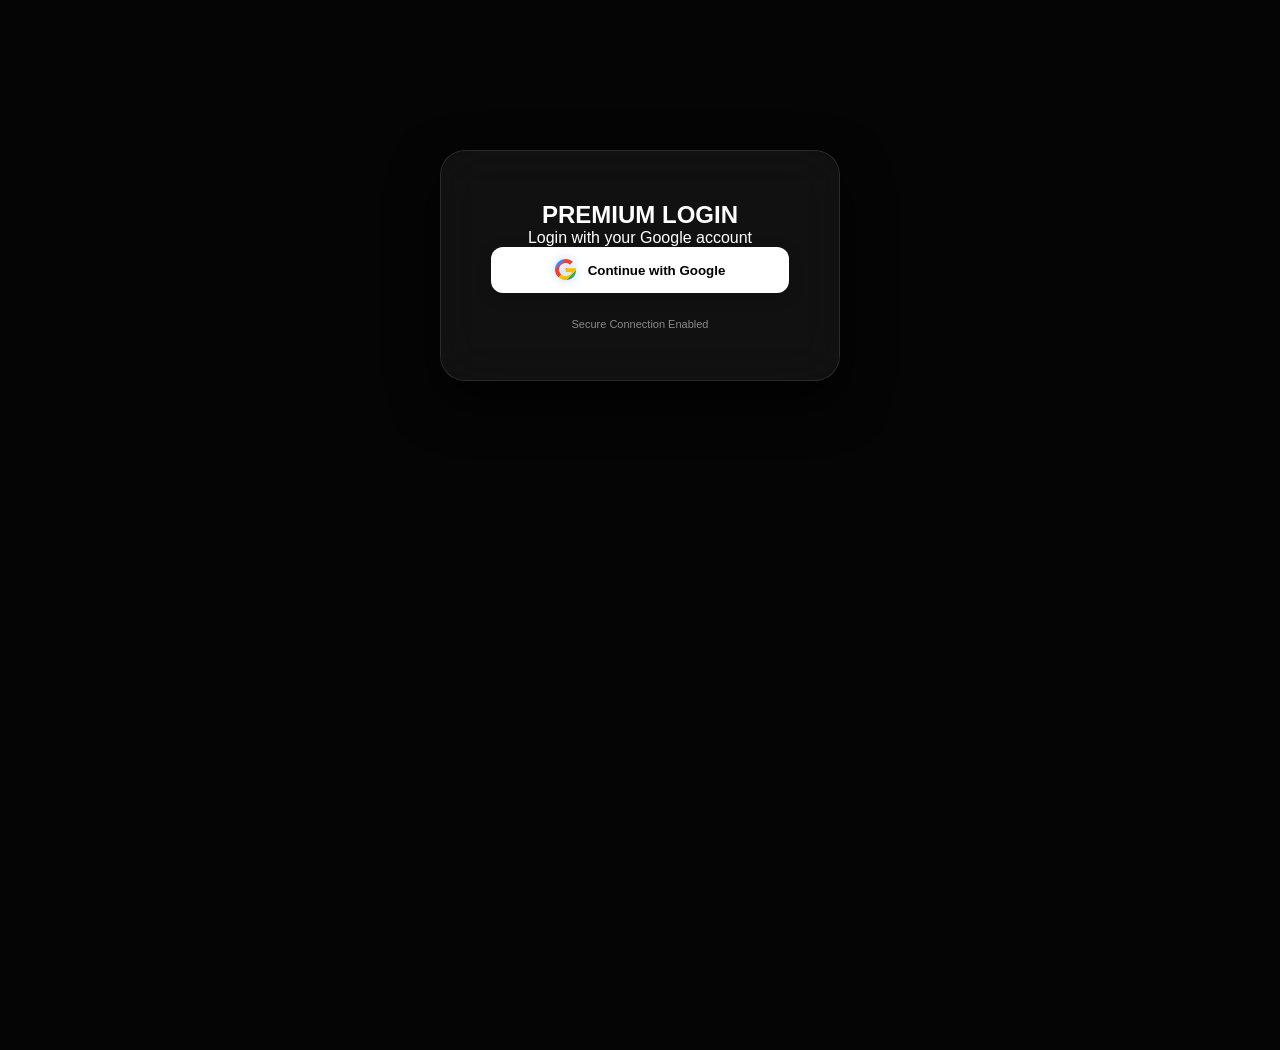
<file: login.html>
<!DOCTYPE html>
<html lang="ne">
<head>
    <meta charset="UTF-8">
    <title>Login</title>
    <link rel="stylesheet" href="style.css">
    <link rel="stylesheet" href="https://cdnjs.cloudflare.com/ajax/libs/font-awesome/6.5.1/css/all.min.css">

</head>
<body class="login-body">

    <div class="login-card">
        <h2>PREMIUM LOGIN</h2>
        <p>Login with your Google account</p>
        
        <button class="google-btn" id="loginBtn">
            <i class="fa-brands fa-google google-icon"></i>
            Continue with Google
        </button>

        <p style="margin-top: 25px; font-size: 11px; opacity: 0.5;">Secure Connection Enabled</p>
    </div>

</body>




    <script type="module">
        import { loginWithGoogle } from './script.js';
        document.getElementById('loginBtn').onclick = async () => {
            try {
                await loginWithGoogle();
                window.location.href = "index.html";
            } catch (e) { alert("Error: " + e.message); }
        };
    </script>
</body>
</html>
</file>
<file: style.css>
/* १. भ्यारिएबल र बेसिक सेटिङ */
:root {
    --glass-bg: rgba(255, 255, 255, 0.05);
    --glass-border: rgba(255, 255, 255, 0.1);
    --rainbow-gradient: linear-gradient(45deg, #ff0000, #ff7f00, #ffff00, #00ff00, #0000ff, #4b0082, #8b00ff);
    --title-size: 26px;
}

* {
    margin: 0;
    padding: 0;
    box-sizing: border-box;
}

body {
    font-family: 'Poppins', sans-serif;
    background: #050505; /* Deep Black */
    color: #fff;
    overflow-x: hidden;
    min-height: 100vh;
}

/* २. Floating Dynamic Rainbow Title */
.premium-header, .floating-title {
    position: fixed;
    top: 0;
    left: 0;
    width: 100%;
    padding: 15px;
    z-index: 1000;
    background: rgba(0, 0, 0, 0.4);
    backdrop-filter: blur(15px); /* Glossy Look */
    -webkit-backdrop-filter: blur(15px);
    border-bottom: 1px solid var(--glass-border);
    text-align: center;
}

.rainbow-text, .floating-title {
    font-size: var(--title-size);
    font-weight: 800;
    text-transform: uppercase;
    letter-spacing: 2px;
    background: var(--rainbow-gradient);
    background-size: 300% 300%;
    -webkit-background-clip: text;
    -webkit-text-fill-color: transparent;
    animation: rainbowShift 6s linear infinite;
    filter: drop-shadow(0 0 10px rgba(255, 255, 255, 0.2));
}

@keyframes rainbowShift {
    0% { background-position: 0% 50%; }
    100% { background-position: 100% 50%; }
}

/* ३. Video Cards (Index Page) */
.container {
    margin-top: 100px;
    padding: 20px;
}

.video-grid {
    display: grid;
    grid-template-columns: repeat(auto-fill, minmax(280px, 1fr));
    gap: 25px;
}

.card {
    background: var(--glass-bg);
    border: 1px solid var(--glass-border);
    border-radius: 20px;
    overflow: hidden;
    backdrop-filter: blur(5px);
    transition: 0.4s ease;
    cursor: pointer;
}

.card:hover {
    transform: translateY(-10px);
    border-color: rgba(255, 255, 255, 0.5);
    box-shadow: 0 10px 30px rgba(255, 0, 128, 0.2);
}

.card img {
    width: 100%;
    height: 180px;
    object-fit: cover;
}

.card-info {
    padding: 15px;
    background: rgba(0, 0, 0, 0.3);
}

/* ४. Premium Login Card */
.login-card {
    background: var(--glass-bg);
    padding: 50px;
    border-radius: 25px;
    backdrop-filter: blur(25px);
    border: 1px solid var(--glass-border);
    text-align: center;
    max-width: 400px;
    width: 90%;
    margin: 150px auto;
    box-shadow: 0 20px 50px rgba(0,0,0,0.8);
}

.google-btn {
    background: #ffffff;
    color: #000000;
    padding: 12px 20px;
    border-radius: 12px;
    border: none;
    font-weight: 600;
    cursor: pointer;
    width: 100%;
    display: flex;
    align-items: center;
    justify-content: center;
    gap: 12px; /* लोगो र अक्षर बीचको दूरी */
    transition: 0.3s ease;
    box-shadow: 0 4px 15px rgba(0,0,0,0.2);
}

.google-btn:hover {
    background: #f1f1f1;
    transform: translateY(-2px);
}


/* ५. Video Player Page (Enter) */
.player-container {
    width: 100%;
    height: 100vh;
    display: flex;
    align-items: center;
    justify-content: center;
    background: #000;
}

video {
    width: 95%;
    max-height: 80vh;
    border-radius: 15px;
    box-shadow: 0 0 40px rgba(255, 255, 255, 0.1);
}

/* Seek Feedback (10s Forward/Backward) */
.seek-feedback {
    position: absolute;
    background: rgba(255, 255, 255, 0.2);
    color: #fff;
    padding: 20px;
    border-radius: 50%;
    font-size: 18px;
    font-weight: bold;
    display: none;
    z-index: 2000;
    backdrop-filter: blur(10px);
}

/* ६. Responsive Mobile Fix */
@media (max-width: 600px) {
    :root { --title-size: 18px; }
    .container { margin-top: 80px; }
}


.google-icon {
    /* Google-like Multi-color effect using Gradient */
    background: linear-gradient(45deg, #4285F4, #34A853, #FBBC05, #EA4335);
    -webkit-background-clip: text;
    -webkit-text-fill-color: transparent;
    font-size: 22px;
    filter: drop-shadow(0 0 2px rgba(0,0,0,0.2));
}

.google-icon {
    font-size: 22px;
    font-weight: 900;
    /* Real Google Colors with a sharp look */
    background: linear-gradient(to bottom right, #4285F4 25%, #EA4335 25%, #EA4335 50%, #FBBC05 50%, #FBBC05 75%, #34A853 75%);
    -webkit-background-clip: text;
    -webkit-text-fill-color: transparent;
    /* Stronger Glow to match Premium Design */
    filter: drop-shadow(0 0 5px rgba(66, 133, 244, 0.4));
    transition: 0.3s ease;
}

/* बटन होभर गर्दा आइकन झन् चम्किन्छ */
.google-btn:hover .google-icon {
    filter: drop-shadow(0 0 10px rgba(255, 255, 255, 0.6));
    transform: scale(1.1);
}
</file>
